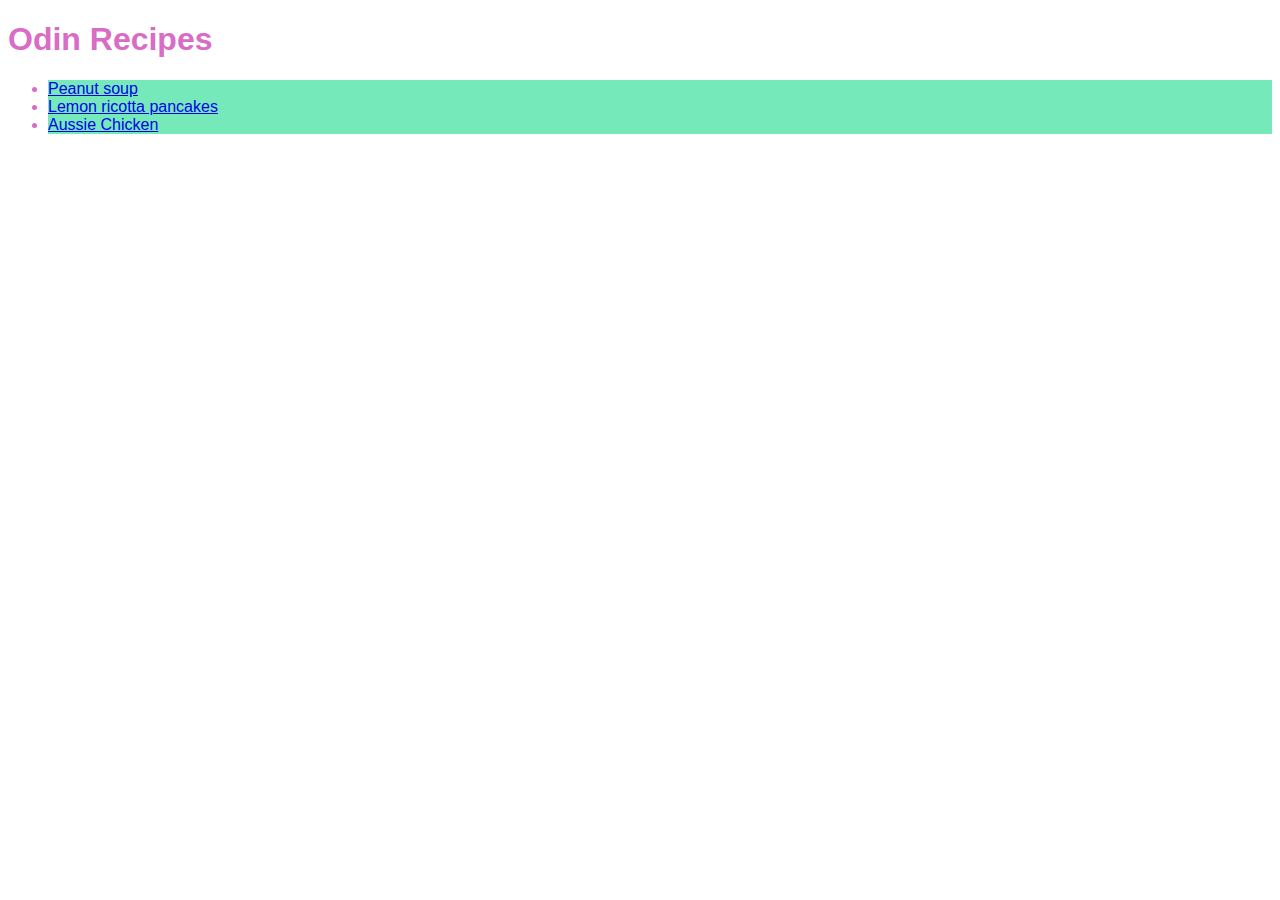
<file: index.html>
<!DOCTYPE html>
<html lang="en">
    <meta charset="utf=8">
    <title>Odin Recipes</title>
    <link rel="stylesheet" href="style.css">
<head>

</head>
<body>
    <h1>Odin Recipes</h1>
    <ul>
        <li><a href="recipes/peanut_soup.html">Peanut soup</a></li>
        <li><a href="recipes/lemon_ricotta_pancakes.html">Lemon ricotta pancakes</a> </li>
        <li><a href="recipes/aussie_chicken.html">Aussie Chicken</a></li>
    </ul>


</body> 

    </html>
</file>
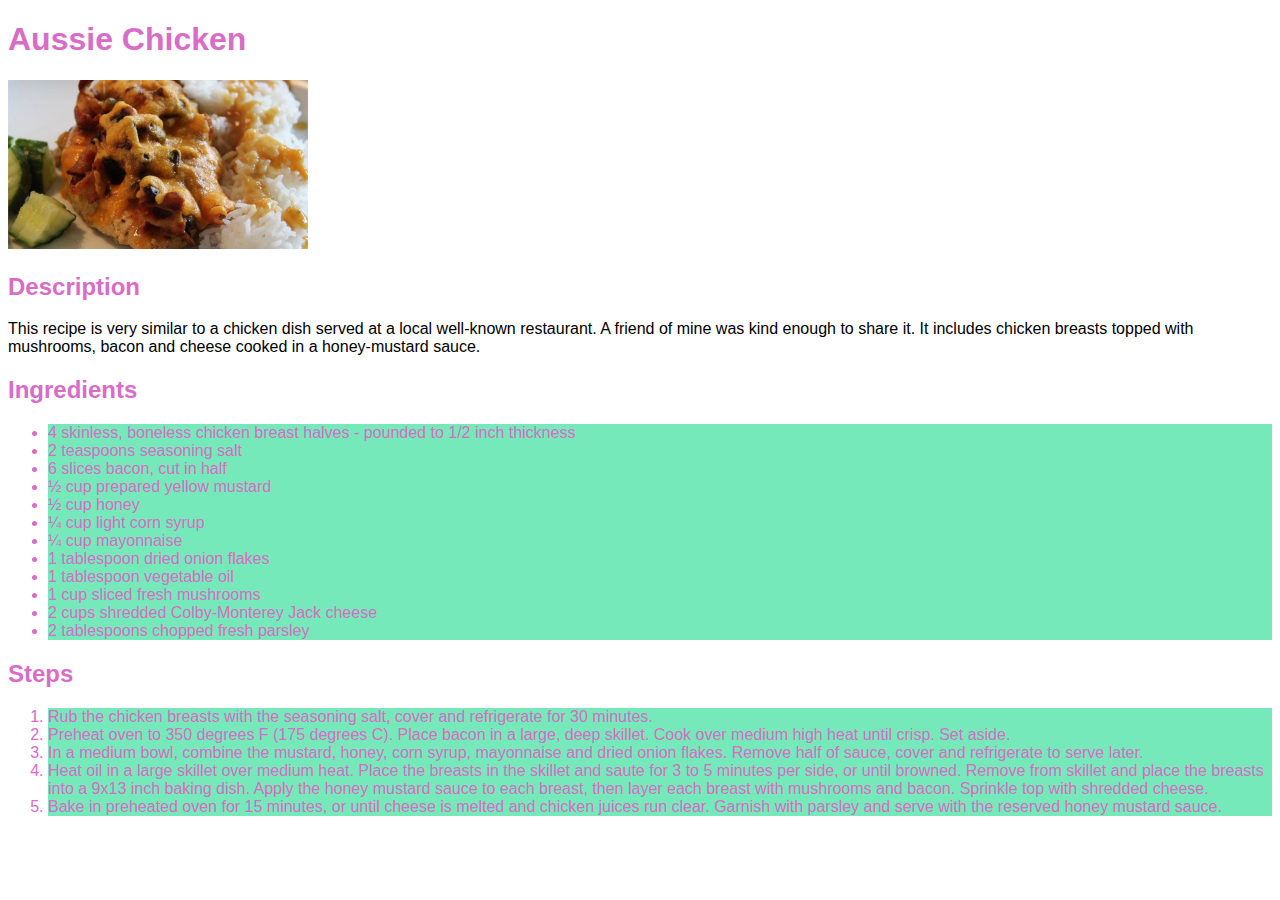
<file: recipes/aussie_chicken.html>
<!DOCTYPE html>
<html lang="en">
    <meta charset="utf-8">
    <title>Aussie chicken</title>

<head>
    <link rel="stylesheet" href="../style.css">
</head>   
<body>
    <h1>Aussie Chicken</h1>
    <img src="../images/aussie_chicken.webp">
    <h2>Description</h2>
    <p>This recipe is very similar to a chicken dish served at a local well-known restaurant. A friend of mine was kind enough to share it. It includes chicken breasts topped with mushrooms, bacon and cheese cooked in a honey-mustard sauce.</p>
    <h2>Ingredients</h2>
    <ul>
        <li>4 skinless, boneless chicken breast halves - pounded to 1/2 inch thickness</li>
        <li>2 teaspoons seasoning salt</li>
        <li>6 slices bacon, cut in half</li>
        <li>½ cup prepared yellow mustard</li>
        <li>½ cup honey</li>
        <li>¼ cup light corn syrup</li>
        <li>¼ cup mayonnaise</li>
        <li>1 tablespoon dried onion flakes</li>
        <li>1 tablespoon vegetable oil</li>
        <li>1 cup sliced fresh mushrooms</li>
        <li>2 cups shredded Colby-Monterey Jack cheese</li>
        <li>2 tablespoons chopped fresh parsley</li>
    </ul>
    <h2>Steps</h2>
    <ol>
        <li>Rub the chicken breasts with the seasoning salt, cover and refrigerate for 30 minutes.</li>
        <li>Preheat oven to 350 degrees F (175 degrees C). Place bacon in a large, deep skillet. Cook over medium high heat until crisp. Set aside.</li>
        <li>In a medium bowl, combine the mustard, honey, corn syrup, mayonnaise and dried onion flakes. Remove half of sauce, cover and refrigerate to serve later.</li>
        <li>Heat oil in a large skillet over medium heat. Place the breasts in the skillet and saute for 3 to 5 minutes per side, or until browned. Remove from skillet and place the breasts into a 9x13 inch baking dish. Apply the honey mustard sauce to each breast, then layer each breast with mushrooms and bacon. Sprinkle top with shredded cheese.</li>
        <li>Bake in preheated oven for 15 minutes, or until cheese is melted and chicken juices run clear. Garnish with parsley and serve with the reserved honey mustard sauce.</li>
    </ol>
</body>

 </html>
</file>
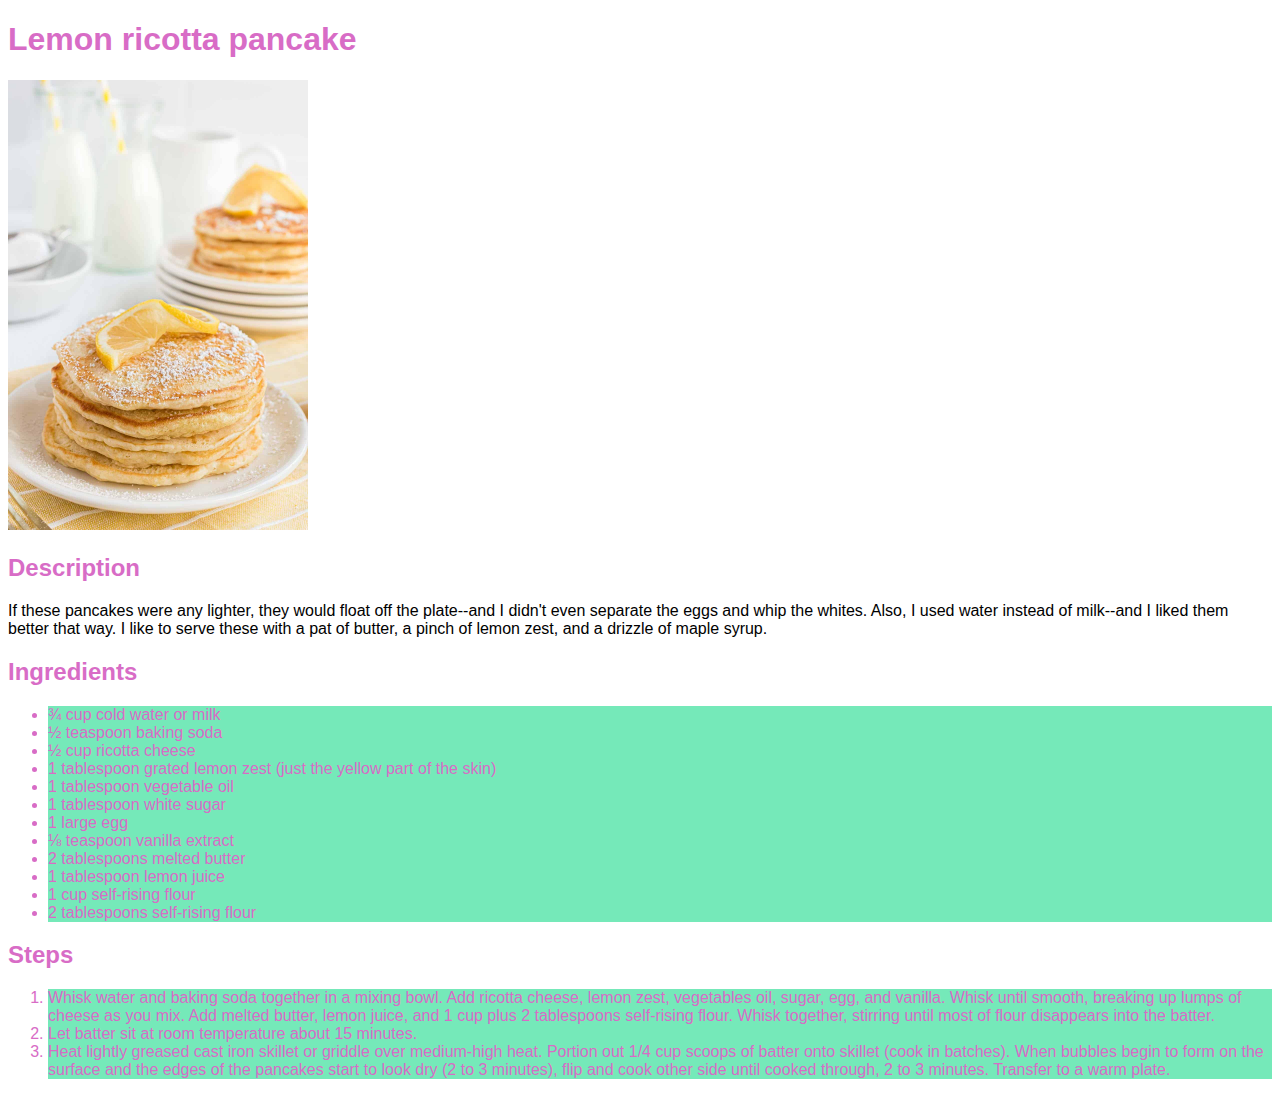
<file: recipes/lemon_ricotta_pancakes.html>
<!DOCTYPE html>
<html lang="en">
    <meta charset="utf-8">
    <title>Lemon ricotta pancake</title>
<head>
    <link rel="stylesheet" href="../style.css">
</head>
<body>
    <h1>Lemon ricotta pancake</h1>
    <img src="../images/lemon-pancakes.jpg">
    <h2>Description</h2>
    <p>If these pancakes were any lighter, they would float off the plate--and I didn't even separate the eggs and whip the whites. Also, I used water instead of milk--and I liked them better that way. I like to serve these with a pat of butter, a pinch of lemon zest, and a drizzle of maple syrup.</p>
    <h2>Ingredients</h2>
    <ul>
        <li>¾ cup cold water or milk</li>
        <li>½ teaspoon baking soda</li>
        <li>½ cup ricotta cheese</li>
        <li>1 tablespoon grated lemon zest (just the yellow part of the skin)</li>
        <li>1 tablespoon vegetable oil</li>
        <li>1 tablespoon white sugar</li>
        <li>1 large egg</li>
        <li>⅛ teaspoon vanilla extract</li>
        <li>2 tablespoons melted butter</li>
        <li>1 tablespoon lemon juice</li>
        <li>1 cup self-rising flour</li>
        <li>2 tablespoons self-rising flour</li>
    </ul>
    <h2>Steps</h2>
    <ol>
        <li>Whisk water and baking soda together in a mixing bowl. Add ricotta cheese, lemon zest, vegetables oil, sugar, egg, and vanilla. Whisk until smooth, breaking up lumps of cheese as you mix. Add melted butter, lemon juice, and 1 cup plus 2 tablespoons self-rising flour. Whisk together, stirring until most of flour disappears into the batter.</li>
        <li>Let batter sit at room temperature about 15 minutes.</li>
        <li>Heat lightly greased cast iron skillet or griddle over medium-high heat. Portion out 1/4 cup scoops of batter onto skillet (cook in batches). When bubbles begin to form on the surface and the edges of the pancakes start to look dry (2 to 3 minutes), flip and cook other side until cooked through, 2 to 3 minutes. Transfer to a warm plate.</li>
    </ol>

</body>
</html>
</file>
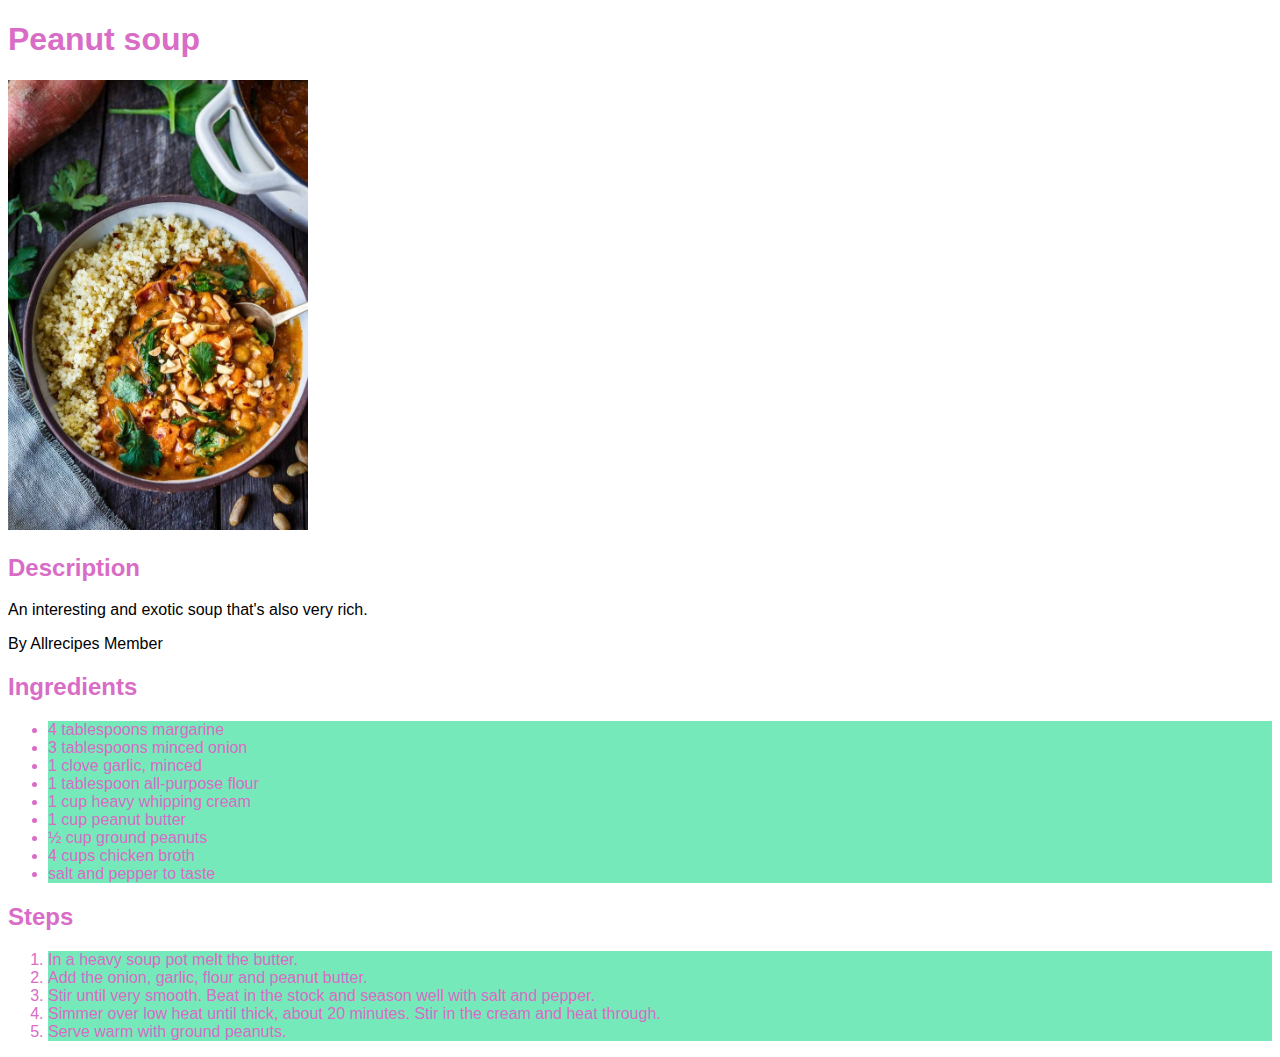
<file: recipes/peanut_soup.html>
<!DOCTYPE html>
<html lang="en">
<meta charset="utf-8">
<title>Penaut soup</title>
<link rel="stylesheet" href="../style.css">
<head>

</head>
<body>
    <h1>Peanut soup</h1>
    <img src="../images/Peanut_soup.jpg" >
    <h2>Description</h2>
    <p>An interesting and exotic soup that's also very rich.</p>
    <p>By Allrecipes Member</p>
    <h2>Ingredients</h2>
    <ul>
        <li>4 tablespoons margarine</li>
        <li>3 tablespoons minced onion</li>
        <li>1 clove garlic, minced</li>
        <li>1 tablespoon all-purpose flour</li>
        <li>1 cup heavy whipping cream</li>
        <li>1 cup peanut butter</li>
        <li>½ cup ground peanuts</li>
        <li>4 cups chicken broth</li>
        <li>salt and pepper to taste</li>
    </ul>
    <h2>Steps</h2>
    <ol>
        <li>In a heavy soup pot melt the butter.</li>
        <li>Add the onion, garlic, flour and peanut butter.</li>
        <li>Stir until very smooth. Beat in the stock and season well with salt and pepper.</li>
        <li>Simmer over low heat until thick, about 20 minutes. Stir in the cream and heat through.</li>
        <li>Serve warm with ground peanuts.</li>
    </ol>



</body>


</html>
</file>
<file: style.css>
h1, li, h2 {
    color: #d86cc6;
    font-family:'Gill Sans', 'Gill Sans MT', Calibri, 'Trebuchet MS', sans-serif;
    color: #d86cc6;

}
img {
    width: 300px;
    height: auto;
}
li {
    font-family:'Gill Sans', 'Gill Sans MT', Calibri, 'Trebuchet MS', sans-serif;
    color: #d86cc6;
    background-color: #3be09cb4;
}

p {font-family:'Gill Sans', 'Gill Sans MT', Calibri, 'Trebuchet MS', sans-serif;}
</file>
